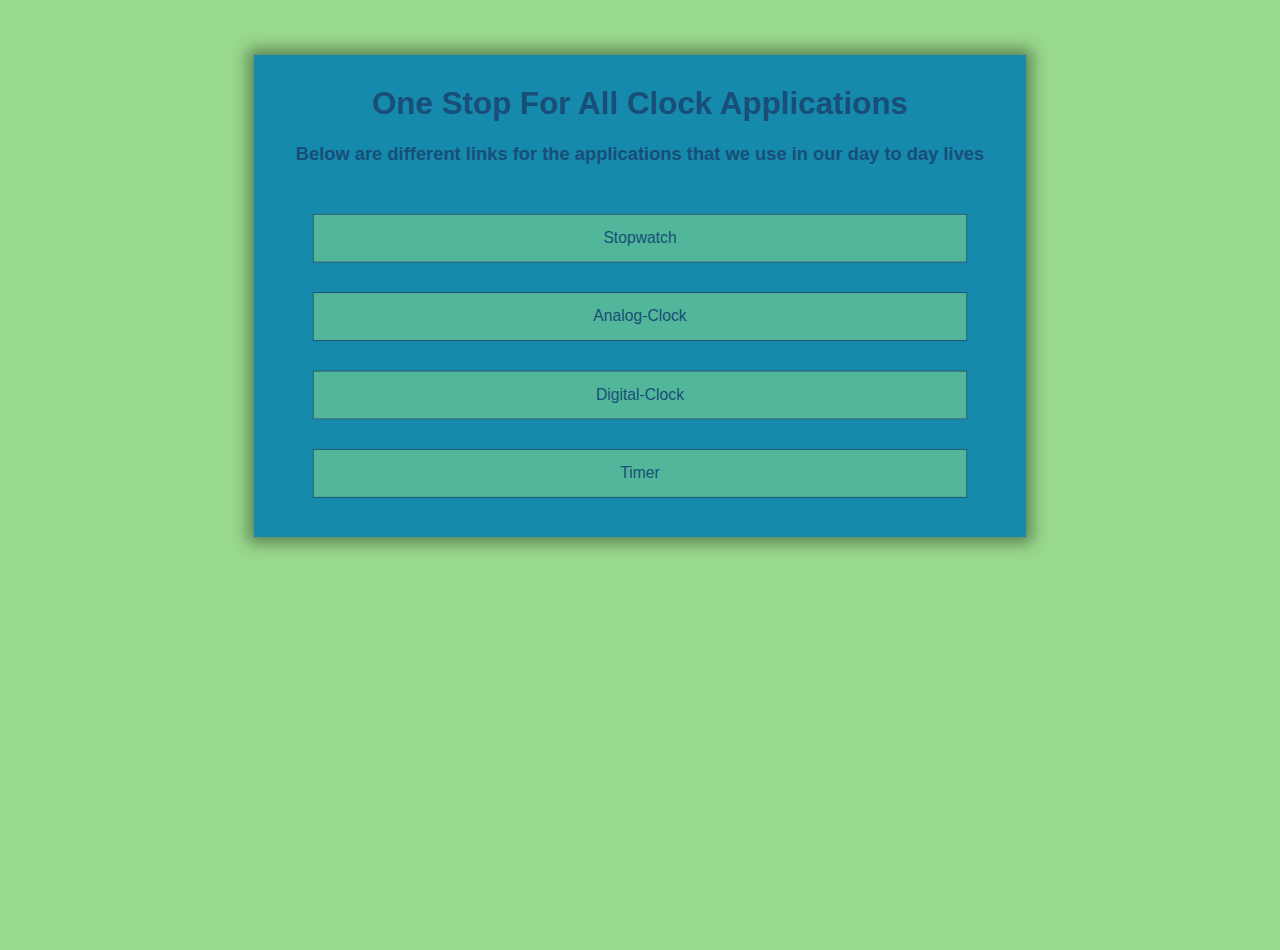
<file: index.html>
<!DOCTYPE html>
<html lang="en">
<head>
    <meta charset="UTF-8">
    <meta http-equiv="X-UA-Compatible" content="IE=edge">
    <meta name="viewport" content="width=device-width, initial-scale=1.0">
    <title>ClcokWeb4.0</title>
    <link rel="stylesheet" href="style.css">
</head>
<body>
    <div class=linktree>
        <h1>One Stop For All Clock Applications</h1>
        <h3>Below are different links for the applications that we use in our day to day lives</h3>
        <div class=links>
			<a href="stopwatch.html" target="_blank">Stopwatch</a>
            <a href="analog-clock.html" target="_blank">Analog-Clock</a>
            <a href="digitial-clock.html" target="_blank">Digital-Clock</a>
            <a href="timer.html" target="_blank">Timer</a>
        </div>
      </div> 
      <script src="app.js"></script>
</body>
</html>
</file>
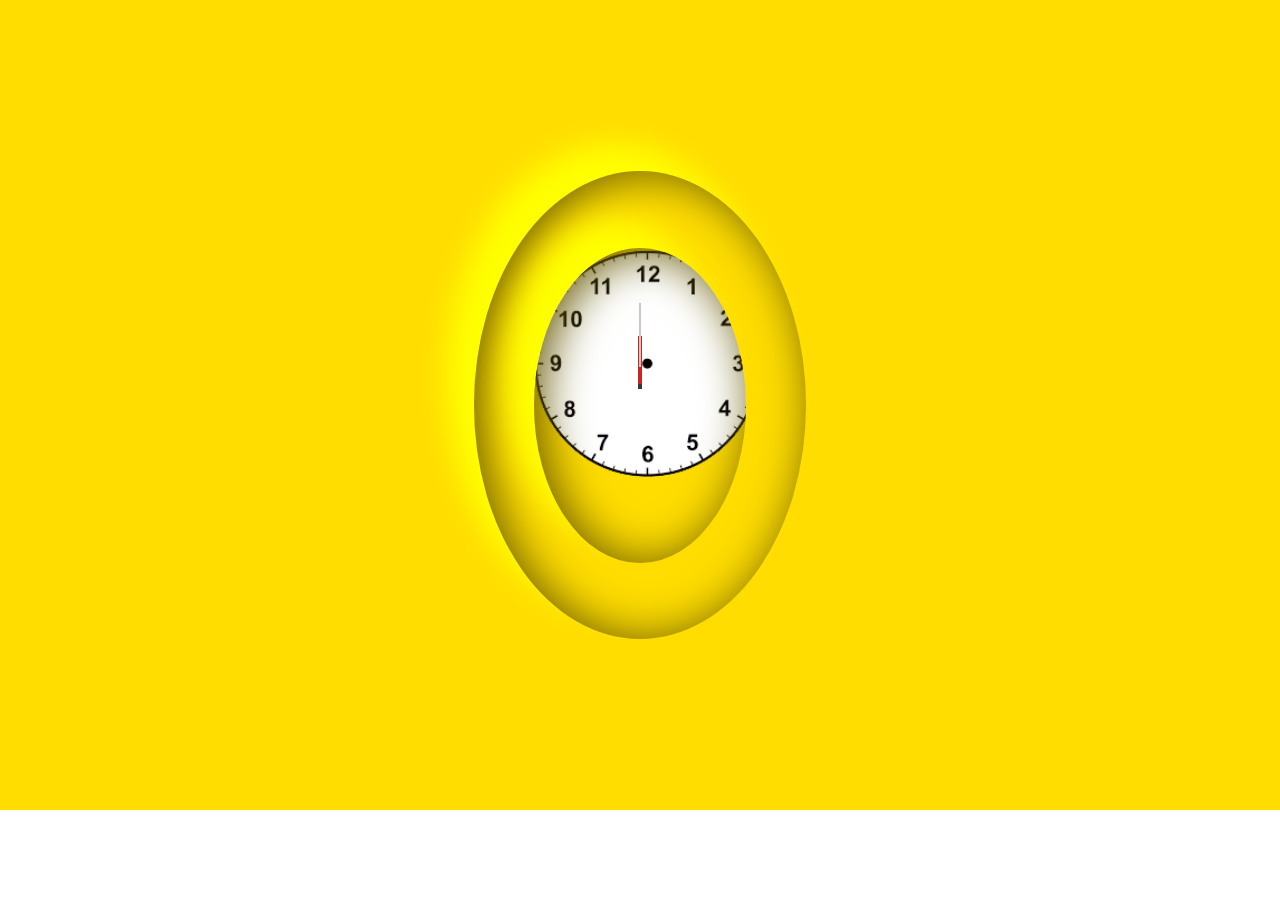
<file: analog-clock.html>
<!DOCTYPE html>
<html lang="en">

<head>
    <meta charset="UTF-8">
    <meta http-equiv="X-UA-Compatible" content="IE=edge">
    <meta name="viewport" content="width=device-width, initial-scale=1.0">
    <title>analog-clock</title>
    <link rel="stylesheet" href="stylea.css">
</head>

<body>
    <div class="section">
        <div class="container"> </div>
        <div class="clock">
            <div class="hr" id="hour"></div>
            <div class="min minute" id="minute"></div>
            <div class="sec" id="second"></div>
        </div>
    </div>
    <script src="appa.js"></script>
</body>

</html>
</file>
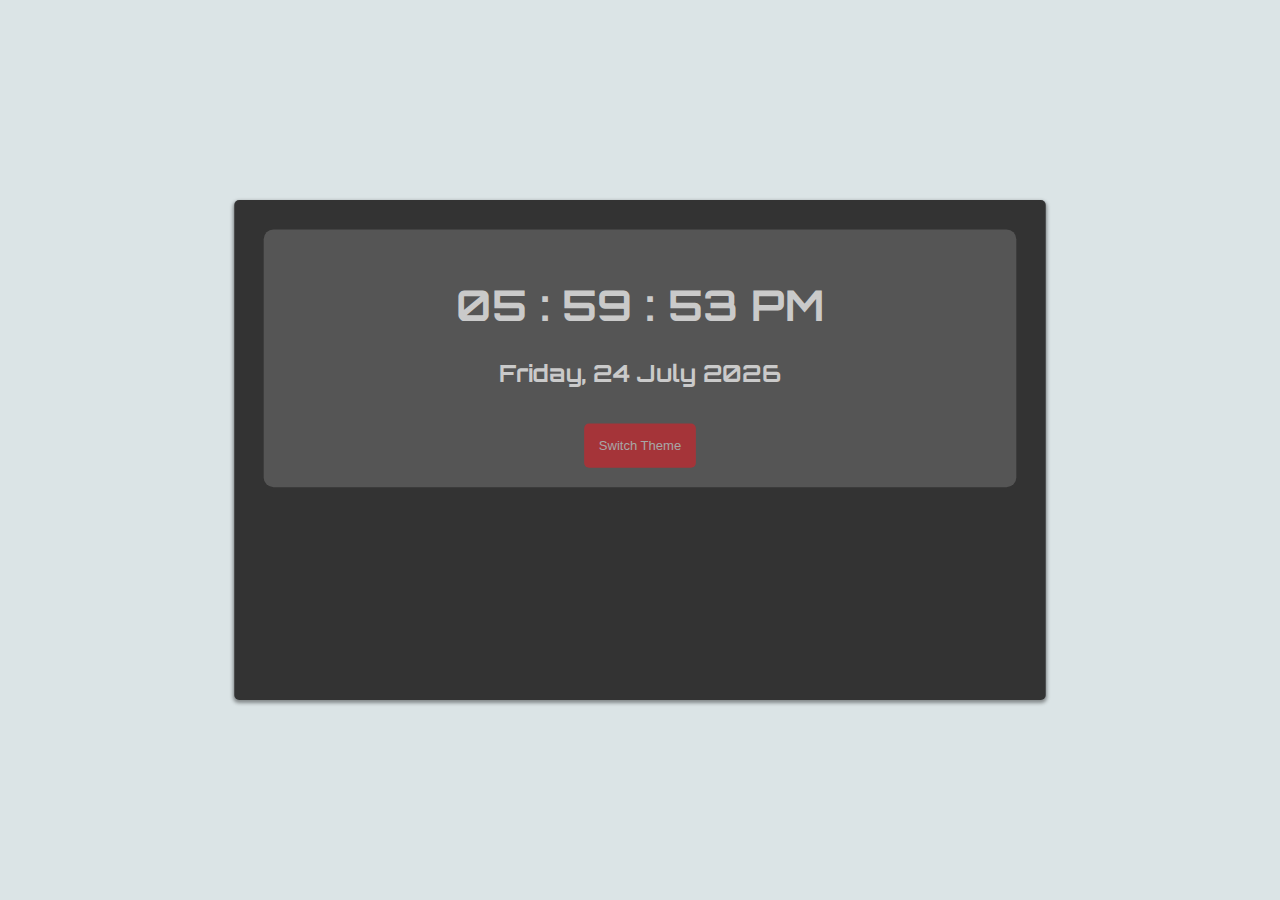
<file: digitial-clock.html>
<!DOCTYPE html>
<html lang="en">

<head>
    <meta charset="UTF-8">
    <meta http-equiv="X-UA-Compatible" content="IE=edge">
    <meta name="viewport" content="width=device-width, initial-scale=1.0">
    <title>Digital-Clock</title>
    <link href='https://fonts.googleapis.com/css?family=Orbitron' rel='stylesheet' type='text/css'>
    <link rel="stylesheet" href="styled.css">
</head>

<body>
    <div class=digi>
        <div class=container>
          <h1 class=time style='font-size:2.7rem;'>00:00</h1>
          <h1 class=date style='font-size:1.5rem;'>13213</h1>
          <button class=switch>Switch Theme</button>
        </div>
        </div>
    <script src="appd.js"></script>
</body>

</html>
</file>
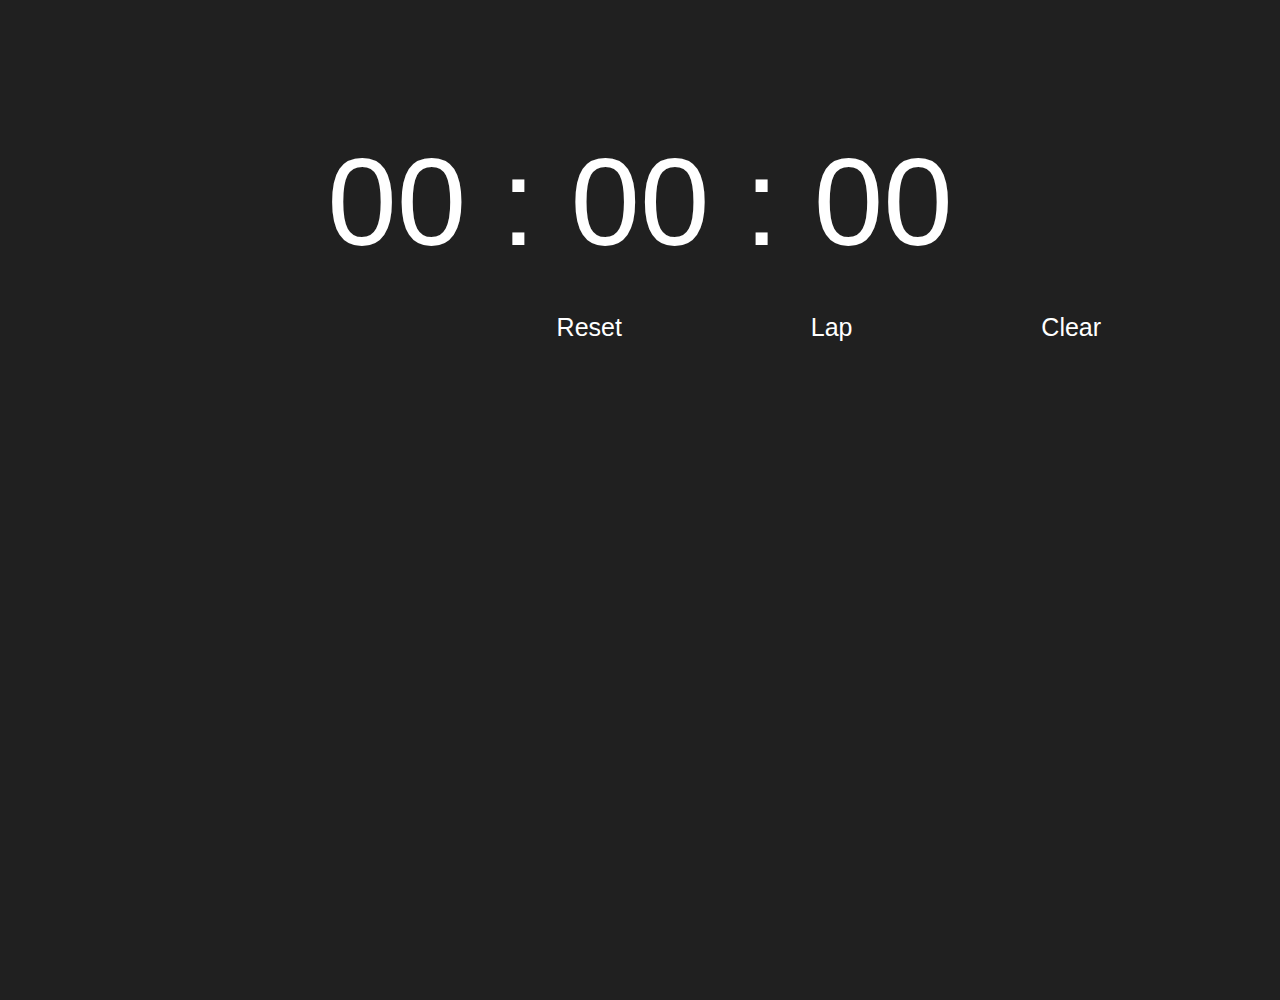
<file: stopwatch.html>
<!DOCTYPE html>
<html lang="en">
<head>
    <meta charset="UTF-8">
    <meta http-equiv="X-UA-Compatible" content="IE=edge">
    <meta name="viewport" content="width=device-width, initial-scale=1.0">
    <title>stopWatch</title>
    <link rel="stylesheet" href="styles.css">
</head>
<body>
    <div id="timerContainer">
        <div class="timer" onclick="startTimer()">00 : 00 : 00</div>
        
        <div class=controls>
          <div class="startTimer reset" onclick="startTimer()" >
              <i class="fas fa-play"></i>
            </div>
          <div class="pauseTimer reset" onclick="pauseTimer()" >
              <i class="fas fa-pause"></i>
            </div>
          <div class="resetTimer reset" onclick="resetTimer()">Reset</div>
          <div  class=reset onclick="lapTarget()">Lap</div>
          <div  class=reset onclick="lapClear()">Clear</div>	
        </div>
        </div>
        <ul class=laps></ul>
    <script src="apps.js"></script>
</body>
</html>
</file>
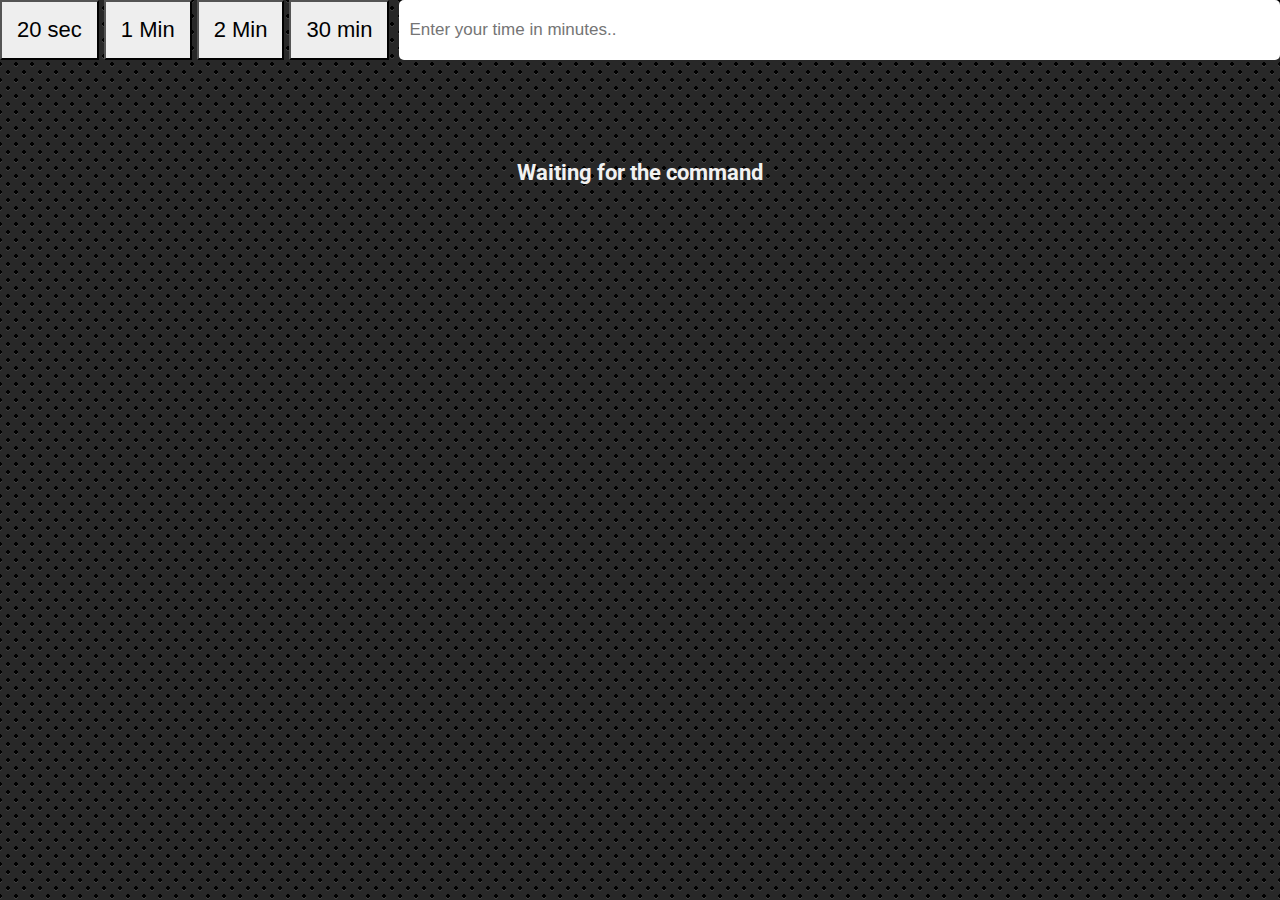
<file: timer.html>
<!DOCTYPE html>
<html lang="en">

<head>
    <meta charset="UTF-8">
    <meta http-equiv="X-UA-Compatible" content="IE=edge">
    <meta name="viewport" content="width=device-width, initial-scale=1.0">
    <link href='https://fonts.googleapis.com/css?family=Roboto' rel='stylesheet'>
    <title>Timer</title>
    <link rel="stylesheet" href="stylet.css">
</head>

<body>
    <div class=timer>
        <div class=btns>
            <button class=btn value=20>20 sec</button>
            <button class=btn value=60>1 Min</button>
            <button class=btn value=120>2 Min</button>
            <button class=btn value=1800>30 min</button>
        </div>
        <form name=myForm id=form>
            <input name=custom class=tn placeholder="Enter your time in minutes..">
        </form>
    </div>

    <div class=diplay_time>
        <h1 class=timeLeft></h1>
        <h3 class=thenTime>Waiting for the command</h3>
    </div>
    <script src="appt.js"></script>
</body>

</html>
</file>
<file: style.css>
html {
  box-sizing: border-box;
  font-family: Arial, sans-serif;
}
body {
  margin: 0;
  background: #99d98c;
  height: 100vh;
}
.linktree {
  margin: 50px auto;
  width: 60%;
  background: #168aad;
  text-align: center;
  padding: 10px;
  box-shadow: 0 0 15px 6px rgba(0, 0, 0, 0.4);
  transform: scale(0.98);
  transition: all 0.1s;
}
.linktree:hover {
  transform: scale(1);
}
.links {
  margin-top: 50px;
}
.links a {
  text-decoration: none;
  padding: 15px 20px;
  background: #52b69a;
  color: #184e77;
  border: 1px solid;
  margin: 30px 50px;
  display: block;
  transition: all 0.1s;
}
.lnks a:hover {
  font-size: 22px;
  padding: 18px 20px;
  opacity: 1;
}
h1,
h3 {
  color: #184e77;
}
</file>
<file: stylea.css>
* {
  padding: 0;
  margin: 0;
  box-sizing: border-box;
}
.section {
  position: relative;
  display: flex;
  justify-content: center;
  height: 90vh;
  align-items: center;
  background: #ffdd00;
}
.container {
  position: absolute;
  height: 52vh;
  border: 2px solid rgb(251, 251, 251);
  border: none;
  width: 26vw;
  border-radius: 50%;
  box-shadow: inset 7px 2px 47px #665800, -27px -27px 30px #ffff00;
}
.clock {
  position: absolute;
  height: 35vh;
  width: 16.5vw;
  border-radius: 50%;
  border: none;
  background: url(clock12.png) no-repeat;
  background-size: 15.3rem;
  background-position-y: -1rem;
  box-shadow: inset 7px 2px 47px #665800, -27px -27px 30px #ffff00;
  display: flex;
  justify-content: center;
  align-items: center;
}

.hr {
  width: 7vw;
  height: 11vh;
}
.min {
  width: 10vw;
  height: 16vh;
}
.sec {
  width: 13vw;
  height: 24vh;
}

.hr,
.min,
.sec {
  /* border: 2px solid black; */
  position: absolute;
  display: flex;
  justify-content: center;
  align-items: center;
}

.hr::before {
  position: absolute;
  content: "";
  width: 0.25rem;
  height: 2.2rem;
  top: -0.1rem;
  background-color: rgb(56, 53, 53);
  z-index: 10;
}
.min::before {
  position: absolute;
  content: "";
  width: 0.2rem;
  height: 3rem;
  top: 0.2rem;
  background-color: rgb(199, 37, 37);
  z-index: 11;
}
.sec::before {
  position: absolute;
  content: "";
  width: 0.1rem;
  height: 4rem;
  top: 0.4rem;
  background-color: rgb(206, 198, 198);
  z-index: 12;
}

@media only screen and (max-width: 450px) {
  .container {
    height: 42vh;
    width: 71vw;
  }
  .clock {
    height: 28vh;
    width: 53.5vw;
    background-size: 15rem;
  }
  .sec {
    height: 20vh;
    width: 40vw;
  }
  .min {
    width: 10vw;
    height: 15vh;
  }
}
</file>
<file: styled.css>
html{background:#dbe4e6;
    box-sizing:border-box;
    user-select:none;
    }
    body{
    margin:0;
    font-family:Orbitron, sans-serif;
    z-index:1;
    height:100vh;
    display:flex;
    justify-content:center;
    align-items:center;
    }
    .digi{width:60%;
    height:50%;
    background:#333;
    padding:30px;
    color:#cacaca;
    border-radius:5px;
    transform:scale(.98);
    transition:all .2s;
    box-shadow:0px 2px 4px 1px rgba(0,0,0,0.4);
    }
    .container{background:#555;
    border-radius:10px;
    padding:20px;
    text-align:center;
    transition: cubic-bezier(0.75, 0.92, 0.16, 1.3);
    }
    .digi:hover{transform:scale(1);
    }
    .switch{padding:15px;
    border:none;
    color:#cacaca;
    cursor:pointer;
    border-radius:5px;
    opacity:.7;
    margin-top:20px;
    background:rgba(250, 20 , 30,.7);
    }
    .switch:hover{opacity:1;
    }
    
    /*LIGHT THEME */
    
    .digi.active{
        background-color:#f3f3f3;
        color:#272e38;
     }
    .container.active{
        background:#ccc;
    }
</file>
<file: styles.css>
html {
    font-family: 'Source Sans Pro', sans-serif;
    font-size:25px;
    user-select:none;
    
  }
  *{box-sizing:border-box;}
    body{margin:0;
     background: #202020;
      color: white;
      height:100vh;
    }
    
    #timerContainer{
    padding:10px;
    margin:100px auto;
    text-align:center;
    height:200px;
    }
    .timer{
    padding:20px;
    display:block;
    font-size:5rem;
    transition:all .1s;
    }
    .controls{display:flex;
    align-items:center;
    justify-content:space-evenly;
    }
    .reset{font-size:1rem;
    cursor:pointer;
    float:left;
    padding:20px;
    transition:all .1s;
    border-radius:40%;
    }
    .reset:hover{color:black;
    background:#f1f1f1;
    }
    ul{margin:0;
    padding:0;
    }
    li{margin-top:5px;
    }
    .laps{background:geen;
    width:200px;
    margin:0px auto;
    }
</file>
<file: stylet.css>
html{box-sizing:border-box;
    background:
    radial-gradient(black 15%, transparent 16%) 0 0,
    radial-gradient(black 15%, transparent 16%) 8px 8px,
    radial-gradient(rgba(255,255,255,.1) 15%, transparent 20%) 0 1px,
    radial-gradient(rgba(255,255,255,.1) 15%, transparent 20%) 8px 9px;
    background-color:#282828;
    background-size:16px 16px;
    font-family: 'Roboto';font-size: 22px;
    }
    body{margin:0;
    }
    .timer{display:flex;
    }
    .btn{padding:15px;
    background:#eee;
    font-size:22px;
    }
    form{
    flex:1;
    display:flex;
    margin-left:10px;
    }
    input{padding:10px;
    border-radius:5px;
    border:none;
    flex:1;
    font-size:17px;
    }
    .diplay_time{
    height:150px;
    width:300px;
    text-align:center;
    color:#f1f1f1;
    margin: 100px auto;
    }
    .diplay_time h1{font-size:6rem;
    }
    .diplay_time h3{font-size:1rem;
    }
</file>
